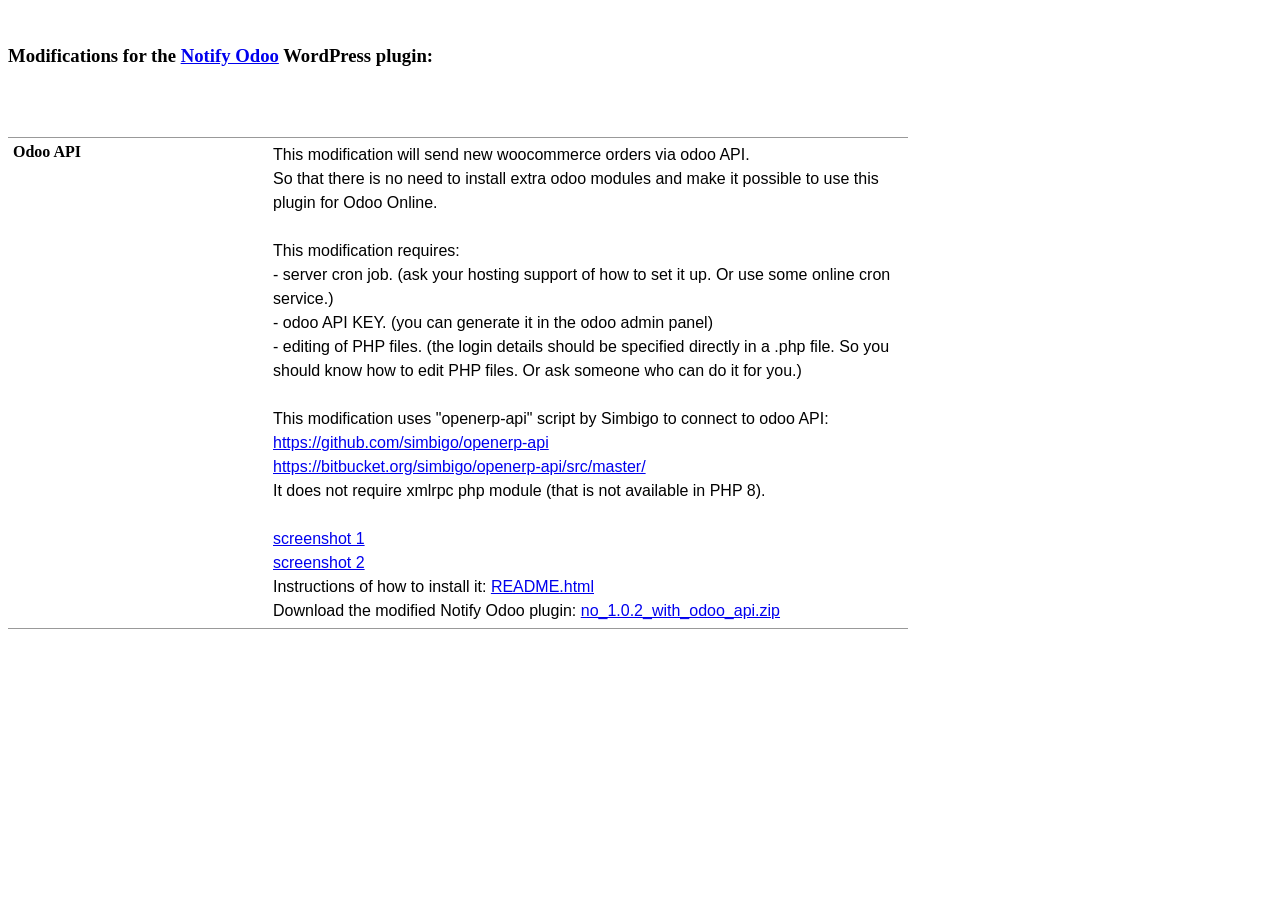
<file: no_modifications/index.html>
<!DOCTYPE html PUBLIC "-//W3C//DTD XHTML 1.0 Strict//EN" "http://www.w3.org/TR/xhtml1/DTD/xhtml1-strict.dtd">
<html xmlns="http://www.w3.org/1999/xhtml" xml:lang="en" lang="en">
<head>
    <title> Notify Odoo modifications </title>
<meta http-equiv="Content-Type" content="text/html; charset=utf-8" />
<meta name="description" content="List of modifications for the Notify Odoo plugin." />
<meta name="keywords" content="Notify Odoo, modifications, WooCommerce, WordPress plugin" />
<meta name="robots" content="INDEX,FOLLOW" />
<link rel="stylesheet" type="text/css" href="../modifications.css" media="all" />
</head>
<body class=" cms-page-view cms-no-modifications">

                <!-- start content -->
                    <div>

  <br/>

  <h3>Modifications for the <a href="https://wordpress.org/plugins/notify-odoo/" target="_blank">Notify Odoo</a> WordPress plugin:</h3>

<br/>


  <br/>

  <dl class="table-display">





    <dt>Odoo API</dt>

    <dd>

This modification will send new woocommerce orders via odoo API.<br/>

So that there is no need to install extra odoo modules and make it possible to use this plugin for Odoo Online.<br/>

<br/>

This modification requires:<br/>

- server cron job. (ask your hosting support of how to set it up. Or use some online cron service.)<br/>

- odoo API KEY. (you can generate it in the odoo admin panel)<br/>

- editing of PHP files. (the login details should be specified directly in a .php file. So you should know how to edit PHP files. Or ask someone who can do it for you.)<br/>

<br/>

This modification uses "openerp-api" script by Simbigo to connect to odoo API:<br/>

<a href="https://github.com/simbigo/openerp-api" target="_blank">https://github.com/simbigo/openerp-api</a><br/>

<a href="https://bitbucket.org/simbigo/openerp-api/src/master/" target="_blank">https://bitbucket.org/simbigo/openerp-api/src/master/</a><br/>

It does not require xmlrpc php module (that is not available in PHP 8).<br/>

<br/>

      <a href="/demo/wp/no/modifications/odoo_api/screenshots/last_processed.png" target="_blank"> screenshot 1</a><br/>

      <a href="/demo/wp/no/modifications/odoo_api/screenshots/new_odoo_order.png" target="_blank"> screenshot 2</a><br/>

Instructions of how to install it: <a href="/demo/wp/no/modifications/odoo_api/README.html#installation" target="_blank">README.html</a><br/>

Download the modified Notify Odoo plugin: <a href="/demo/wp/no/modifications/odoo_api/no_1.0.2_with_odoo_api.zip" target="_blank">no_1.0.2_with_odoo_api.zip</a><br/>



    </dd>







  </dl>

</div>          

     
</body>
</html>
</file>
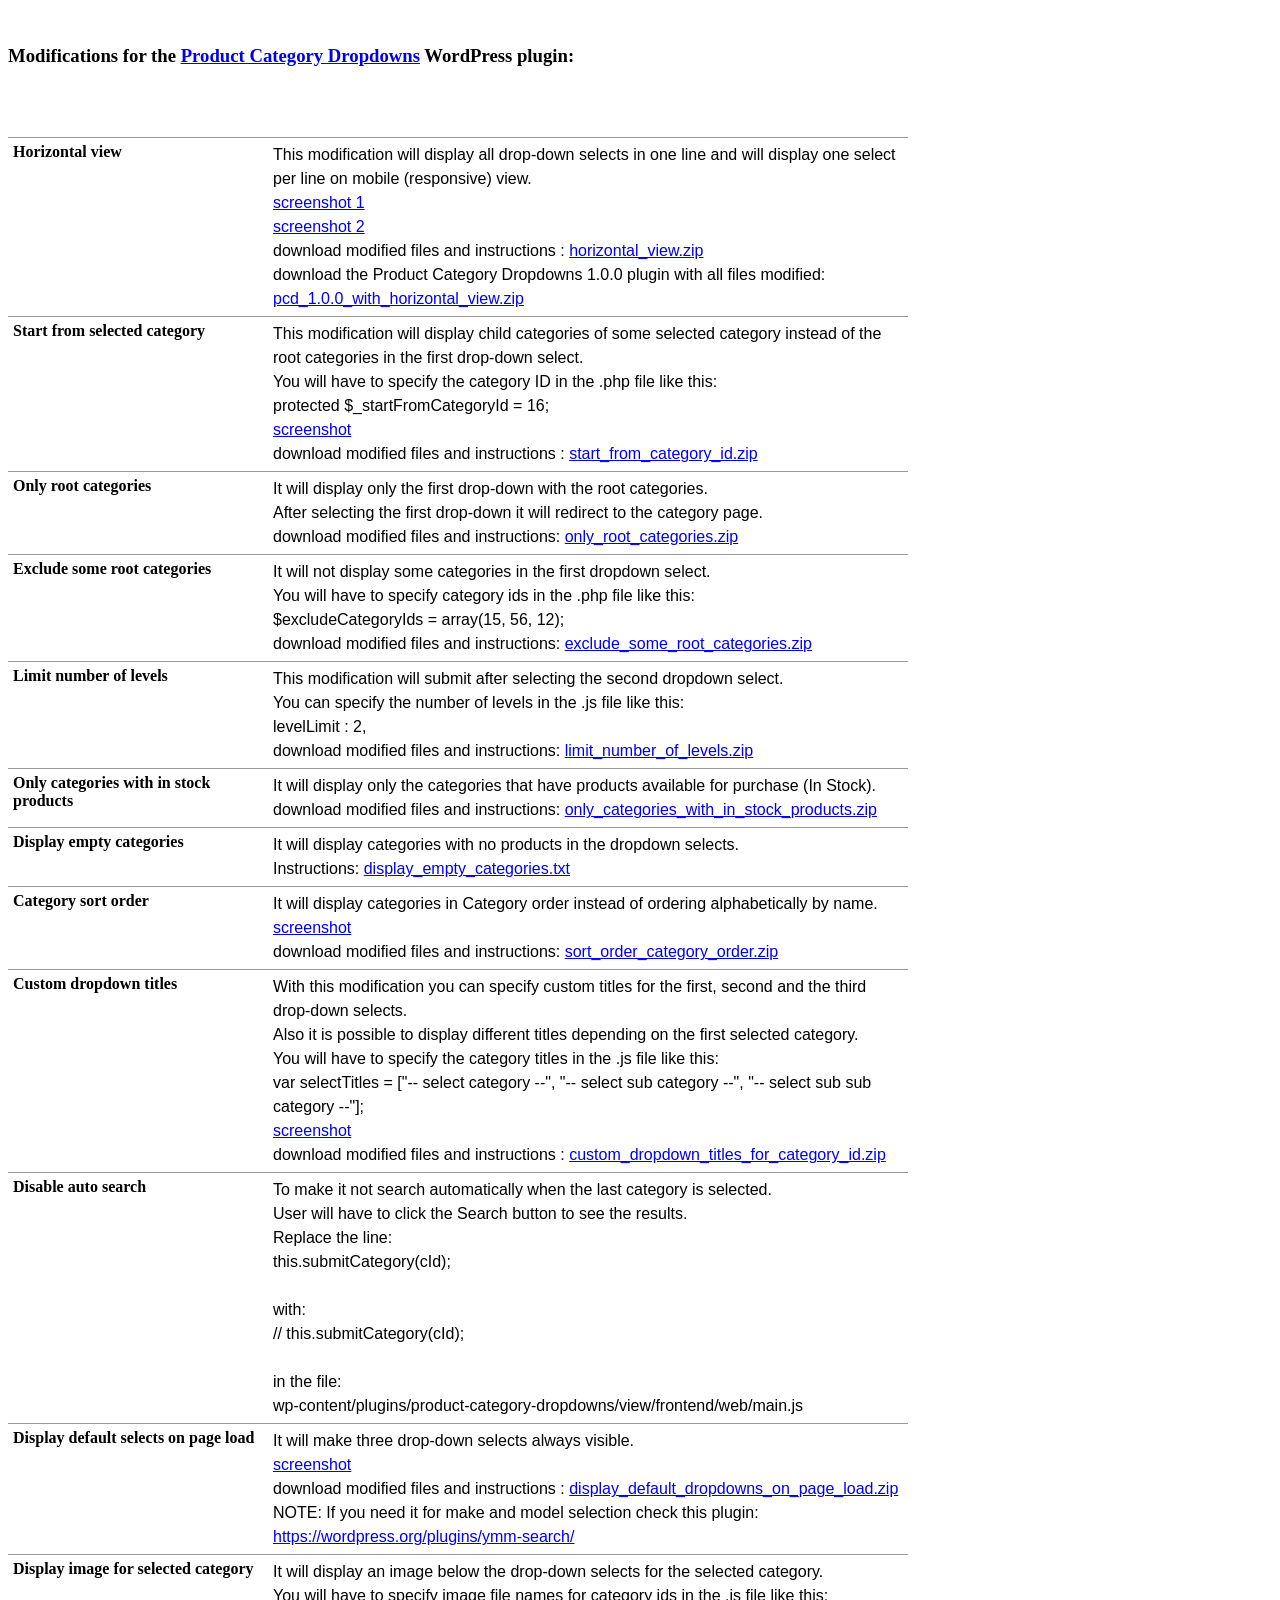
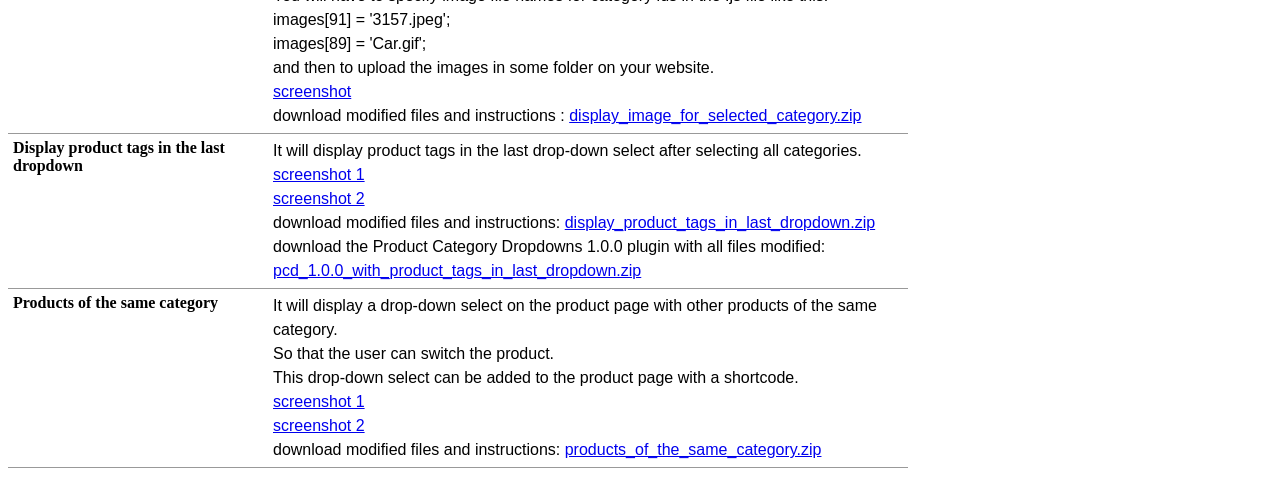
<file: pcd_modifications/index.html>
<!DOCTYPE html PUBLIC "-//W3C//DTD XHTML 1.0 Strict//EN" "http://www.w3.org/TR/xhtml1/DTD/xhtml1-strict.dtd">
<html xmlns="http://www.w3.org/1999/xhtml" xml:lang="en" lang="en">
<head>
    <title> Product Category Dropdowns </title>
<meta http-equiv="Content-Type" content="text/html; charset=utf-8" />
<meta name="description" content="List of modifications for the Product Category Dropdowns wordpress plugin." />
<meta name="keywords" content="Product Category Dropdowns, modifications, WooCommerce, WordPress plugin" />
<meta name="robots" content="INDEX,FOLLOW" />
<link rel="stylesheet" type="text/css" href="../modifications.css" media="all" />
</head>
<body class=" cms-page-view cms-no-modifications">

                <!-- start content -->
                    <div>

  <br/>

  <h3>Modifications for the <a href="https://wordpress.org/plugins/product-category-dropdowns/" target="_blank">Product Category Dropdowns</a> WordPress plugin:</h3>

<br/>


  <br/>


  <dl class="table-display">





    <dt>Horizontal view</dt>

    <dd>

This modification will display all drop-down selects in one line and will display one select per line on mobile (responsive) view.<br/>

      <a href="/demo/wp/pcd/modifications/horizontal_view_1.png" target="_blank"> screenshot 1</a><br/>

      <a href="/demo/wp/pcd/modifications/horizontal_view_2.png" target="_blank"> screenshot 2</a><br/>

 download modified files and instructions : <a href="/demo/wp/pcd/modifications/horizontal_view.zip" target="_blank">horizontal_view.zip</a><br/>

download the Product Category Dropdowns 1.0.0 plugin with all files modified: <a href="/demo/wp/pcd/modifications/pcd_1.0.0_with_horizontal_view.zip" target="_blank">pcd_1.0.0_with_horizontal_view.zip</a><br/>

    </dd>





    <dt>Start from selected category</dt>

    <dd>

This modification will display child categories of some selected category instead of the root categories in the first drop-down select.<br/>

You will have to specify the category ID in the .php file like this:<br/>

  protected $_startFromCategoryId = 16;<br/>

      <a href="/demo/wp/pcd/modifications/start_from_category_id.png" target="_blank"> screenshot </a><br/>

 download modified files and instructions : <a href="/demo/wp/pcd/modifications/start_from_category_id.zip" target="_blank">start_from_category_id.zip</a><br/>

    </dd>





    <dt>Only root categories</dt>

    <dd>

It will display only the first drop-down with the root categories.<br/>

After selecting the first drop-down it will redirect to the category page.<br/>

 download modified files and instructions: <a href="/demo/wp/pcd/modifications/only_root_categories.zip" target="_blank">only_root_categories.zip</a>

    </dd>





    <dt>Exclude some root categories</dt>

    <dd>

It will not display some categories in the first dropdown select.<br/>

You will have to specify category ids in the .php file like this:<br/>

  $excludeCategoryIds = array(15, 56, 12);<br/>

 download modified files and instructions: <a href="/demo/wp/pcd/modifications/exclude_some_root_categories.zip" target="_blank">exclude_some_root_categories.zip</a>

    </dd>





    <dt>Limit number of levels</dt>

    <dd>

This modification will submit after selecting the second dropdown select.<br/>

You can specify the number of levels in the .js file like this:<br/>

    levelLimit : 2,<br/>

 download modified files and instructions: <a href="/demo/wp/pcd/modifications/limit_number_of_levels.zip" target="_blank">limit_number_of_levels.zip</a>

    </dd>







    <dt>Only categories with in stock products</dt>

    <dd>

It will display only the categories that have products available for purchase (In Stock).<br/>

 download modified files and instructions: <a href="/demo/wp/pcd/modifications/only_categories_with_in_stock_products.zip" target="_blank">only_categories_with_in_stock_products.zip</a>

    </dd>







    <dt>Display empty categories</dt>

    <dd>

It will display categories with no products in the dropdown selects.<br/>

Instructions: <a href="/demo/wp/pcd/modifications/display_empty_categories.txt" target="_blank">display_empty_categories.txt</a><br/>

    </dd>





    <dt>Category sort order</dt>

    <dd>

It will display categories in Category order instead of ordering alphabetically by name.<br/>

<a href="/demo/wp/pcd/modifications/sort_order_category_order.png" target="_blank"> screenshot </a><br/>

 download modified files and instructions: <a href="/demo/wp/pcd/modifications/sort_order_category_order.zip" target="_blank">sort_order_category_order.zip</a>

    </dd>





    <dt>Custom dropdown titles</dt>

    <dd>

With this modification you can specify custom titles for the first, second and the third drop-down selects.<br/>

Also it is possible to display different titles depending on the first selected category.<br/>

You will have to specify the category titles in the .js file like this:<br/>

  var selectTitles = ["-- select category --", "-- select sub category --", "-- select sub sub category --"];<br/>

      <a href="/demo/wp/pcd/modifications/custom_dropdown_titles_for_category_id.png" target="_blank"> screenshot </a><br/>

 download modified files and instructions : <a href="/demo/wp/pcd/modifications/custom_dropdown_titles_for_category_id.zip" target="_blank">custom_dropdown_titles_for_category_id.zip</a><br/>

    </dd>





    <dt>Disable auto search</dt>

    <dd>

To make it not search automatically when the last category is selected.<br/>

User will have to click the Search button to see the results.<br/>

Replace the line:<br/>

  this.submitCategory(cId);<br/>

<br/>

with:<br/>

 // this.submitCategory(cId);<br/>

<br/>

in the file:<br/>

wp-content/plugins/product-category-dropdowns/view/frontend/web/main.js<br/>

    </dd>







    <dt>Display default selects on page load</dt>

    <dd>

It will make three drop-down selects always visible.<br/>

      <a href="/demo/wp/pcd/modifications/display_default_dropdowns_on_page_load.png" target="_blank"> screenshot </a><br/>

 download modified files and instructions : <a href="/demo/wp/pcd/modifications/display_default_dropdowns_on_page_load.zip" target="_blank">display_default_dropdowns_on_page_load.zip</a><br/>

NOTE: If you need it for make and model selection check this plugin:<br/>

<a href="https://wordpress.org/plugins/ymm-search/" target="_blank">https://wordpress.org/plugins/ymm-search/</a>

    </dd>





    <dt>Display image for selected category</dt>

    <dd>

It will display an image below the drop-down selects for the selected category.<br/>

You will have to specify image file names for category ids in the .js file like this:<br/>

        images[91] = '3157.jpeg';<br/>

        images[89] = 'Car.gif';<br/>

and then to upload the images in some folder on your website.<br/>

      <a href="/demo/wp/pcd/modifications/display_image_for_selected_category.png" target="_blank"> screenshot </a><br/>

 download modified files and instructions : <a href="/demo/wp/pcd/modifications/display_image_for_selected_category.zip" target="_blank">display_image_for_selected_category.zip</a><br/>

    </dd>





    <dt>Display product tags in the last dropdown</dt>

    <dd>

It will display product tags in the last drop-down select after selecting all categories.<br/>

<a href="/demo/wp/pcd/modifications/display_product_tags_in_last_dropdown_1.png" target="_blank"> screenshot 1</a><br/>

<a href="/demo/wp/pcd/modifications/display_product_tags_in_last_dropdown_2.png" target="_blank"> screenshot 2</a><br/>

 download modified files and instructions: <a href="/demo/wp/pcd/modifications/display_product_tags_in_last_dropdown.zip" target="_blank">display_product_tags_in_last_dropdown.zip</a><br/>

download the Product Category Dropdowns 1.0.0 plugin with all files modified: <a href="/demo/wp/pcd/modifications/pcd_1.0.0_with_product_tags_in_last_dropdown.zip" target="_blank"> pcd_1.0.0_with_product_tags_in_last_dropdown.zip </a><br/>

    </dd>



<!--

    <dt>Display products in the last dropdown</dt>

    <dd>

It will display an extra drop-down select with products for the last selected category.<br/>

<a href="/demo/wp/pcd/modifications/products_in_last_dropdown.png" target="_blank"> screenshot </a><br/>

You can buy this modification on the page: <a href="/pcd-products-in-last-dropdown.html" target="_blank">/pcd-products-in-last-dropdown.html</a>

    </dd>


-->








<!--

    <dt>Optimize get categories query</dt>

    <dd>

If there many categories (hundreds) you can try to apply this modification to make it load the categories for the drop-down selects easier.<br/>

 download modified files and instructions: <a href="/demo/wp/pcd/modifications/optimize_get_categories_query.zip" target="_blank">optimize_get_categories_query.zip </a><br/>

As an alternative you can try to use this plugin:<br/>

<a href="https://wordpress.org/plugins/ymm-search/" target="_blank">https://wordpress.org/plugins/ymm-search/</a><br/>

So that you will not need to use the WooCommerce categories for product searching.<br/>

    </dd>

-->









    <dt>Products of the same category</dt>

    <dd>

It will display a drop-down select on the product page with other products of the same category.<br/>

So that the user can switch the product.<br/>

This drop-down select can be added to the product page with a shortcode.<br/>

<a href="/demo/wp/pcd/modifications/products_of_the_same_category_1.png" target="_blank"> screenshot 1</a><br/>

<a href="/demo/wp/pcd/modifications/products_of_the_same_category_2.png" target="_blank"> screenshot 2</a><br/>

 download modified files and instructions: <a href="/demo/wp/pcd/modifications/products_of_the_same_category.zip" target="_blank">products_of_the_same_category.zip</a>

    </dd>











  </dl>
  
<br/><br/><br/><br/><br/><br/><br/><br/><br/><br/><br/><br/><br/>

</div>          

     
</body>
</html>
</file>
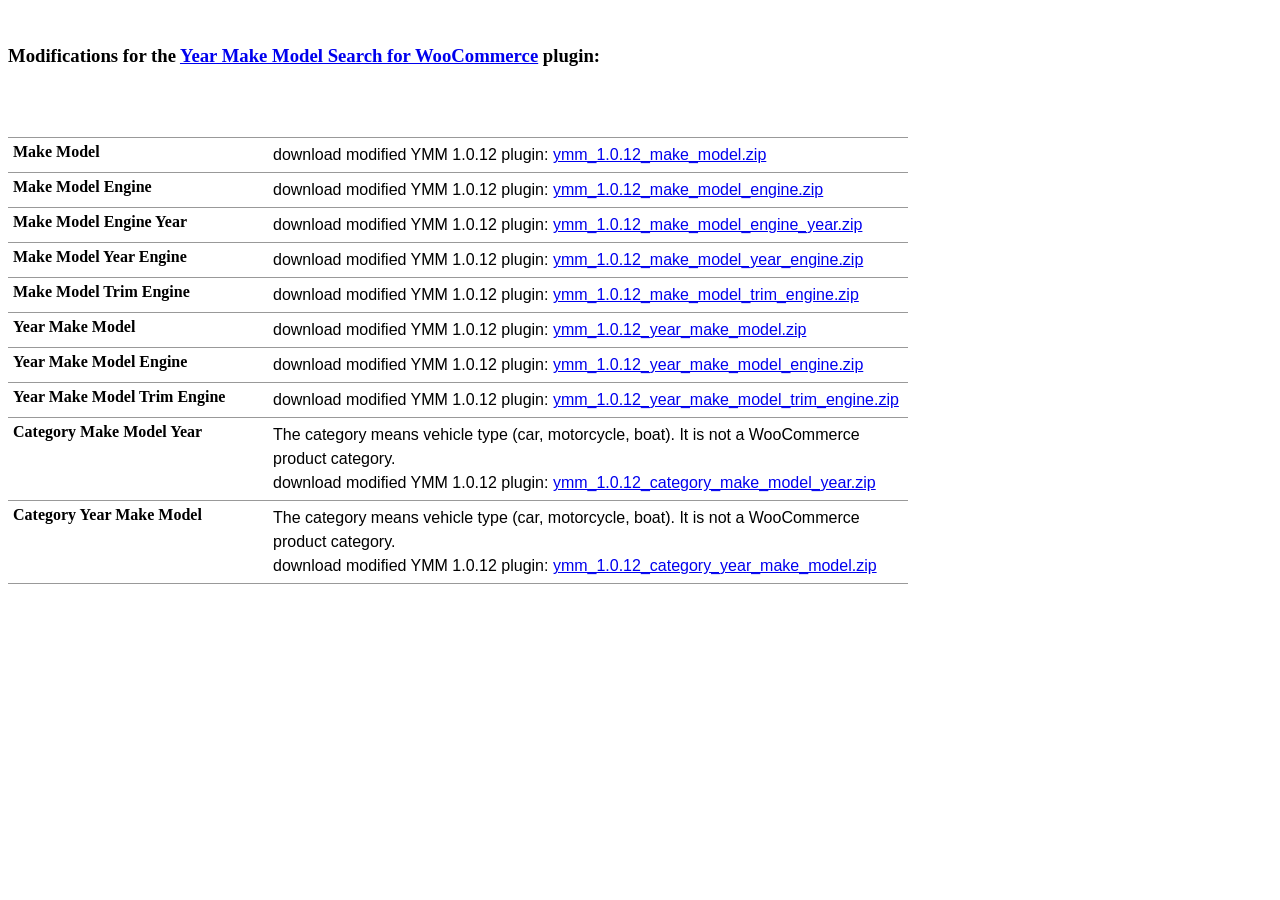
<file: ymm_modifications/index.html>
<!DOCTYPE html PUBLIC "-//W3C//DTD XHTML 1.0 Strict//EN" "http://www.w3.org/TR/xhtml1/DTD/xhtml1-strict.dtd">
<html xmlns="http://www.w3.org/1999/xhtml" xml:lang="en" lang="en">
<head>
    <title> YMM modifications </title>
<meta http-equiv="Content-Type" content="text/html; charset=utf-8" />
<meta name="description" content="List of modifications for the Year Make Model Search plugin for WooCommerce" />
<meta name="keywords" content="ymm, modifications, WooCommerce, Year Make Model Search plugin" />
<meta name="robots" content="INDEX,FOLLOW" />
<link rel="stylesheet" type="text/css" href="../modifications.css" media="all" />
</head>
<body class=" cms-page-view cms-no-modifications">

                <!-- start content -->
                    <div>

  <br/>

  <h3>Modifications for the <a href="https://wordpress.org/plugins/ymm-search/" target="_blank">Year Make Model Search for WooCommerce</a> plugin:</h3>

<br/>


  <br/>


  <dl class="table-display">


    <dt>Make Model</dt>

    <dd>

      download modified YMM 1.0.12 plugin: <a href="https://pektsekye.github.io/demo/wp/ymm/modifications/ymm_1.0.12_make_model.zip" target="_blank">ymm_1.0.12_make_model.zip</a>

    </dd>





    <dt>Make Model Engine</dt>

    <dd>

      download modified YMM 1.0.12 plugin: <a href="https://pektsekye.github.io/demo/wp/ymm/modifications/ymm_1.0.12_make_model_engine.zip" target="_blank">ymm_1.0.12_make_model_engine.zip</a>

    </dd>





    <dt>Make Model Engine Year</dt>

    <dd>

      download modified YMM 1.0.12 plugin: <a href="https://pektsekye.github.io/demo/wp/ymm/modifications/ymm_1.0.12_make_model_engine_year.zip" target="_blank">ymm_1.0.12_make_model_engine_year.zip</a>

    </dd>





    <dt>Make Model Year Engine</dt>

    <dd>

      download modified YMM 1.0.12 plugin: <a href="https://pektsekye.github.io/demo/wp/ymm/modifications/ymm_1.0.12_make_model_year_engine.zip" target="_blank">ymm_1.0.12_make_model_year_engine.zip</a>

    </dd>

<!--
    <dt>Make Model Year Engine Trim</dt>

    <dd>

      download modified YMM 1.0.12 plugin: <br>ymm_1.0.12_make_model_year_engine_trim.zip <br><a href="https://pektsekye.github.io/demo/wp/ymm/modifications/" target="_blank"></a>

    </dd>

-->
    <dt>Make Model Trim Engine</dt>

    <dd>

      download modified YMM 1.0.12 plugin: <a href="https://pektsekye.github.io/demo/wp/ymm/modifications/ymm_1.0.12_make_model_trim_engine.zip" target="_blank">ymm_1.0.12_make_model_trim_engine.zip</a>

    </dd>



    <dt>Year Make Model</dt>

    <dd>

      download modified YMM 1.0.12 plugin: <a href="https://pektsekye.github.io/demo/wp/ymm/modifications/ymm_1.0.12_year_make_model.zip" target="_blank">ymm_1.0.12_year_make_model.zip</a>

    </dd>



    <dt>Year Make Model Engine</dt>

    <dd>

      download modified YMM 1.0.12 plugin: <a href="https://pektsekye.github.io/demo/wp/ymm/modifications/ymm_1.0.12_year_make_model_engine.zip" target="_blank">ymm_1.0.12_year_make_model_engine.zip</a>

    </dd>



    <dt>Year Make Model Trim Engine</dt>

    <dd>

      download modified YMM 1.0.12 plugin: <a href="https://pektsekye.github.io/demo/wp/ymm/modifications/ymm_1.0.12_year_make_model_trim_engine.zip" target="_blank">ymm_1.0.12_year_make_model_trim_engine.zip</a>

    </dd>
    
    <!--
    <dt>Year Make Model Fuel Engine Power</dt>

    <dd>

      download modified YMM 1.0.12 plugin: <br>ymm_1.0.12_year_make_model_fuel_engine_power.zip <br><a href="https://pektsekye.github.io/demo/wp/ymm/modifications/" target="_blank"></a>

    </dd>

-->
    <dt>Category Make Model Year</dt>

    <dd>
      The category means vehicle type (car, motorcycle, boat). It is not a WooCommerce product category. <br/>
      download modified YMM 1.0.12 plugin: <a href="https://pektsekye.github.io/demo/wp/ymm/modifications/ymm_1.0.12_category_make_model_year.zip" target="_blank">ymm_1.0.12_category_make_model_year.zip</a>

    </dd>





    <dt>Category Year Make Model</dt>

    <dd>
      The category means vehicle type (car, motorcycle, boat). It is not a WooCommerce product category. <br/>
      download modified YMM 1.0.12 plugin: <a href="https://pektsekye.github.io/demo/wp/ymm/modifications/ymm_1.0.12_category_year_make_model.zip" target="_blank">ymm_1.0.12_category_year_make_model.zip</a>

    </dd>






  </dl>


</div>          

     
</body>
</html>
</file>
<file: modifications.css>
/* modifications.css */

dl.table-display {
	float: left;
	width: 900px;
	margin: 1em 0;
	padding: 0;
	border-bottom: 1px solid #999;	
}

.table-display dt {
	clear: left;
	float: left;
	width: 250px;
	margin: 0;
	padding: 5px;
	border-top: 1px solid #999;
	font-weight: bold;
}

.table-display dd {
	float: left;
	width: 630px;
	margin: 0;
	padding: 5px;
	border-top: 1px solid #999;
  font-family: var(--fontStack-sansSerif,-apple-system, BlinkMacSystemFont, "Segoe UI", "Noto Sans", Helvetica, Arial, sans-serif, "Apple Color Emoji", "Segoe UI Emoji");
  overflow-wrap: break-word;
  font-size: 16px;
  line-height: 1.5;	
}
</file>
